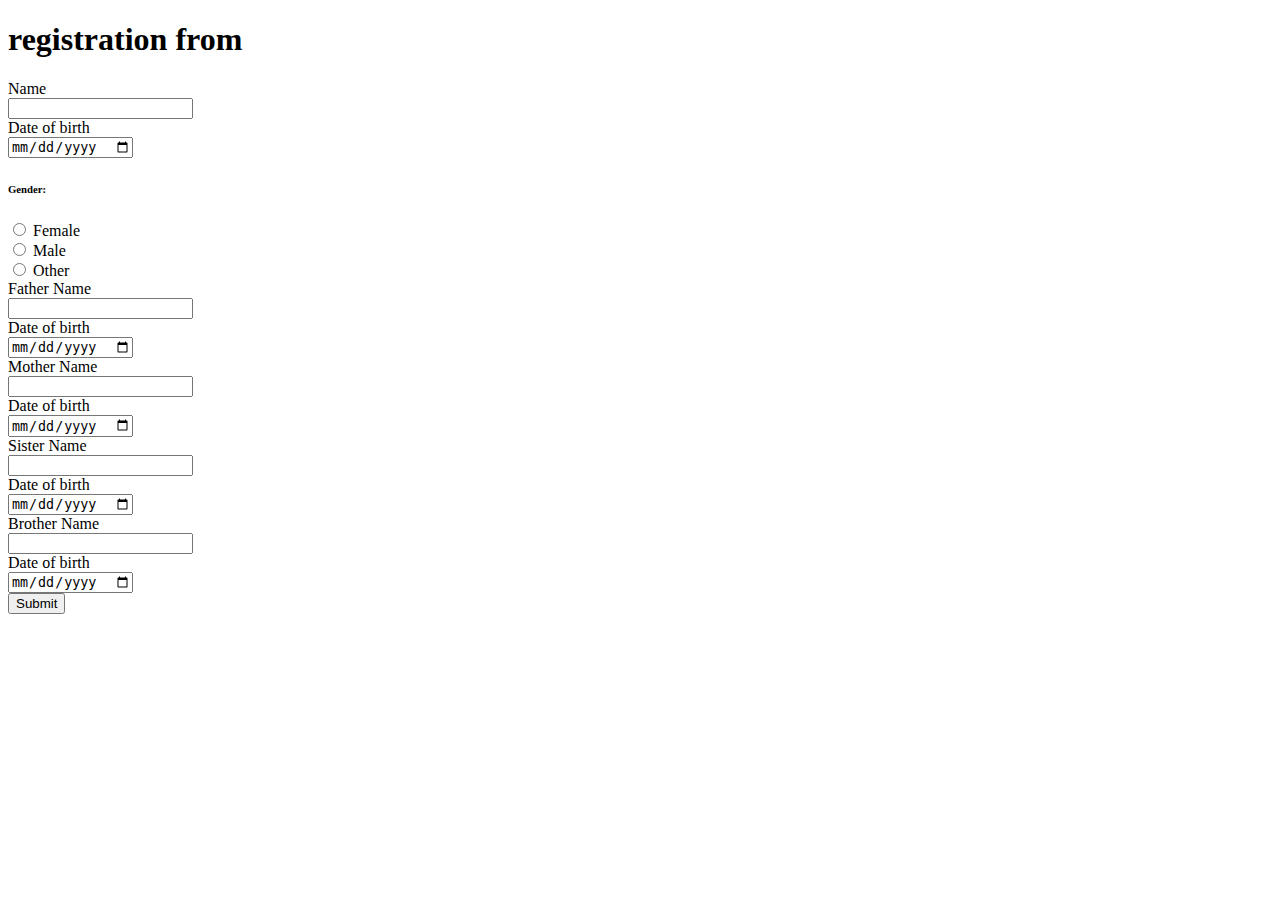
<file: form.html>
<!doctype html>
<html lang="en">
  <head>
    <!-- Required meta tags -->
    <meta charset="utf-8">
    <meta name="viewport" content="width=device-width, initial-scale=1">

    <!-- Bootstrap CSS -->
    <link href="https://cdn.jsdelivr.net/npm/bootstrap@5.0.2/dist/css/bootstrap.min.css" rel="stylesheet" integrity="sha384-EVSTQN3/azprG1Anm3QDgpJLIm9Nao0Yz1ztcQTwFspd3yD65VohhpuuCOmLASjC" crossorigin="anonymous">

    <title>Registration Form</title>
  </head>

  <style>

    .bg{
      background-image: url('https://images.unsplash.com/photo-1534796636912-3b95b3ab5986?ixlib=rb-4.0.3&ixid=MnwxMjA3fDB8MHxleHBsb3JlLWZlZWR8MXx8fGVufDB8fHx8&auto=format&fit=crop&w=500&q=60');
    }

  </style>
  <body>

    <div >

    </div>
        <div class="mask d-flex align-items-center h-100 gradient-custom">
          <div class="container">
            <div class="row d-flex align-items-center  justify-content-center">
    
              <div class="col-12 col-lg-9 col-xl-7">
                
                <div class="d-flex bg justify-content-center align-items-center">
                  <h1 class="my-5 text-primary">registration from</h1>
              </div>
                <div class="card">
                  <div class="card-body p-4 align-items-center p-md-5">
                  
                    <form action="">
      
                      <div class="row">
                        <div class="col-md-6 mb-4">
      
                            <label class="form-label" for="firstName"> Name</label>
                            
                        </div>
                        <div class="col-md-6 mb-4">
      
                            <input type="text" id="firstName" class="form-control" />
    
                        </div>

                    </div>


                      <div class="row">
                        <div class="col-md-6 mb-4">
      
                            <label for="birthdayDate" class="form-label" >Date of birth</label>
                          <div class="form-outline datepicker">
                          </div>
      
                        </div>
                        <div class="col-md-6 mb-4">

                            <input
                              type="date"
                              class="form-control"
                              id="birthdayDate"
                            />
                          </div>
      
                        </div>
                    


                      <div class=" row">
                         <div class="col-md-6 mb-4">
      
                          <h6 class="mb-2 pb-1">Gender: </h6>
      
      
                        </div>
                         <div class="col-md-6 mb-4">
      
                          <div class="form-check form-check-inline">
                            <input
                              class="form-check-input"
                              type="radio"
                              name="inlineRadioOptions"
                              id="femaleGender"
                              value="option1"
                            />
                            <label class="form-check-label" for="femaleGender">Female</label>
                          </div>
      
                          <div class="form-check form-check-inline">
                            <input
                              class="form-check-input"
                              type="radio"
                              name="inlineRadioOptions"
                              id="maleGender"
                              value="option2"
                            />
                            <label class="form-check-label" for="maleGender">Male</label>
                          </div>
      
                          <div class="form-check form-check-inline">
                            <input
                              class="form-check-input"
                              type="radio"
                              name="inlineRadioOptions"
                              id="otherGender"
                              value="option3"
                            />
                            <label class="form-check-label" for="otherGender">Other</label>
                          </div>
      
                        </div>
                      </div>

                      <div class="row">
                        <div class="col-md-6 mb-4">
      
                            <label class="form-label" for="firstName"> Father Name</label>
                            
                        </div>
                        <div class="col-md-6 mb-4">
      
                            <input type="text" id="firstName" class="form-control" />
    
                        </div>

                    </div>

                      
                      <div class="row">
                        
                        <div class="col-md-6 mb-4">
                          <div class="form-outline">
                            <label for="birthdayDate" class="form-label" >Date of birth</label>
                          </div>
                        </div>
                        
                        <div class="col-md-6 mb-4">
                          <div class="form-outline">
                            <input
                            type="date"
                            class="form-control"
                            id="birthdayDate"
                          />
                          </div>
                        </div>


                      </div>


                      <div class="row">
                        <div class="col-md-6 mb-4">
      
                            <label class="form-label" for="firstName"> Mother Name</label>
                            
                        </div>
                        <div class="col-md-6 mb-4">
      
                            <input type="text" id="firstName" class="form-control" />
    
                        </div>

                    </div>

                      
                      <div class="row">
                        
                        <div class="col-md-6 mb-4">
                          <div class="form-outline">
                            <label for="birthdayDate" class="form-label" >Date of birth</label>
                          </div>
                        </div>
                        
                        <div class="col-md-6 mb-4">
                          <div class="form-outline">
                            <input
                            type="date"
                            class="form-control"
                            id="birthdayDate"
                          />
                          </div>
                        </div>


                      </div>
      
                      <div class="row">
                        <div class="col-md-6 mb-4">
      
                            <label class="form-label" for="firstName"> Sister  Name</label>
                            
                        </div>
                        <div class="col-md-6 mb-4">
      
                            <input type="text" id="firstName" class="form-control" />
    
                        </div>

                    </div>

                      
                      <div class="row">
                        
                        <div class="col-md-6 mb-4">
                          <div class="form-outline">
                            <label for="birthdayDate" class="form-label" >Date of birth</label>
                          </div>
                        </div>
                        
                        <div class="col-md-6 mb-4">
                          <div class="form-outline">
                            <input
                            type="date"
                            class="form-control"
                            id="birthdayDate"
                          />
                          </div>
                        </div>


                      </div>
      
                      <div class="row">
                        <div class="col-md-6 mb-4">
      
                            <label class="form-label" for="firstName"> Brother Name</label>
                            
                        </div>
                        <div class="col-md-6 mb-4">
      
                            <input type="text" id="firstName" class="form-control" />
    
                        </div>

                    </div>

                      
                      <div class="row">
                        
                        <div class="col-md-6 mb-4">
                          <div class="form-outline">
                            <label for="birthdayDate" class="form-label" >Date of birth</label>
                          </div>
                        </div>
                        
                        <div class="col-md-6 mb-4">
                          <div class="form-outline">
                            <input
                            type="date"
                            class="form-control"
                            id="birthdayDate"
                          />
                          </div>
                        </div>


                      </div>
      


                    <!-- //submit button -->
                      <div class="row">
                        <div class="col-12">
      

                          <div class="mt-4 d-flex justify-content-center align-items-center">
                            <input class="btn btn-warning btn-lg" type="submit" value="Submit" />
                          </div>
      
                        </div>
                      </div>
      
                    </form>
                  </div>
                </div>
              </div>
            </div>
          </div>
        </div>



    <script src="https://cdn.jsdelivr.net/npm/bootstrap@5.0.2/dist/js/bootstrap.bundle.min.js" integrity="sha384-MrcW6ZMFYlzcLA8Nl+NtUVF0sA7MsXsP1UyJoMp4YLEuNSfAP+JcXn/tWtIaxVXM" crossorigin="anonymous"></script>

  </body>
</html>
</file>
